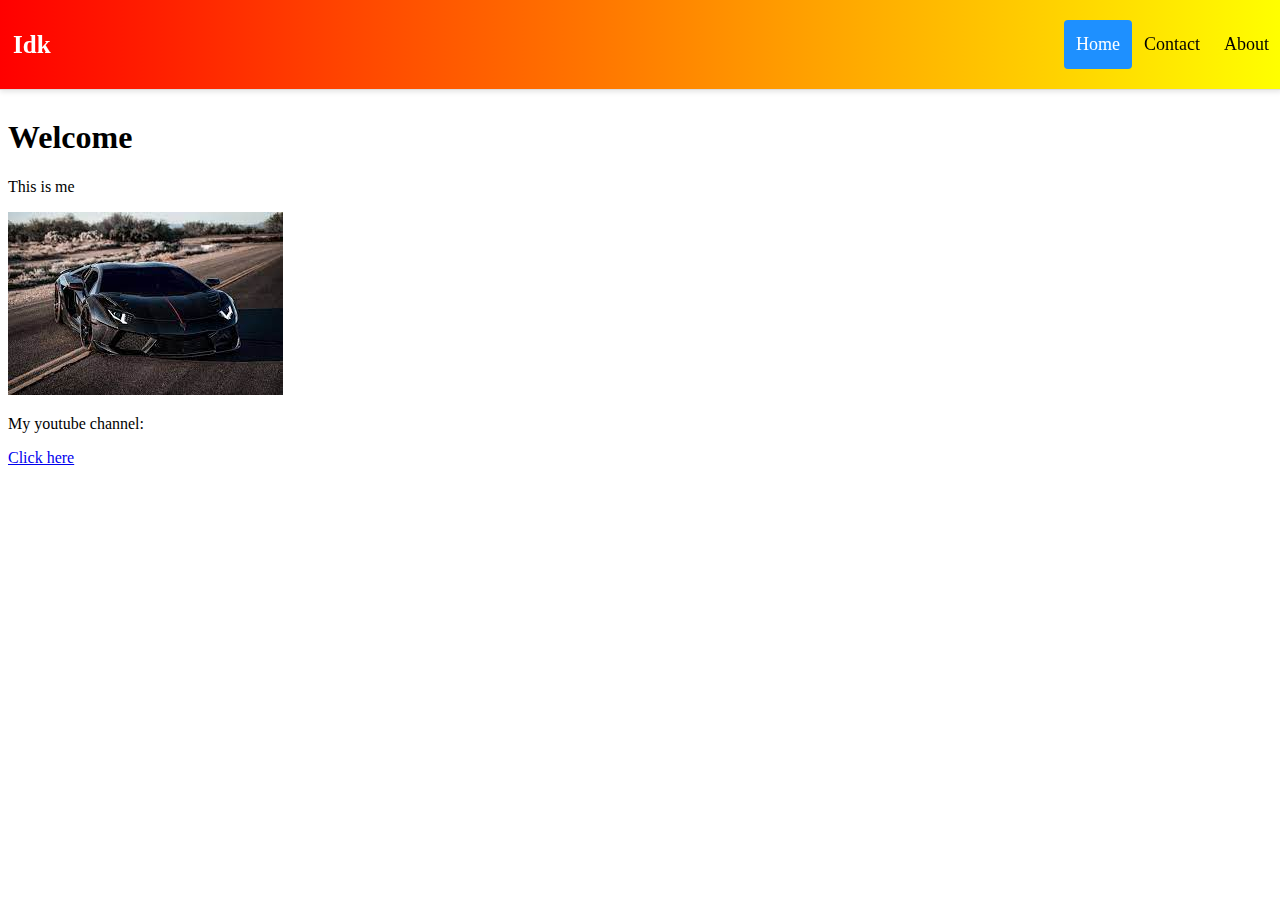
<file: index.html>
<!DOCTYPE html>
<html>
    <head>
        <meta charset="utf-8">
        <title>Gabut</title>
        <link rel="stylesheet" href="style.css">
    </head>

    <body>
        <div class="header">
            <a class="logo" href="Idk.html">Idk</a>
            <div class="header-right">
              <a class="active" href="Idk.html">Home</a>
              <a href="Contact.html">Contact</a>
              <a href="About.html">About</a>
            </div>
        </div>

        <div class="content">
            <h1>‎</h1>
            <p>‎</p>
            <h1>Welcome</h1>
            <p>This is me</p>
            <img src="Lambo.jpg">
            <p>My youtube channel:</p>
            <a href="https://www.youtube.com/channel/UCIPXEZV0H6JbiQcVgkWk_WQ" target="_blank">Click here</a>
        </div>
    </body>
</html>
</file>
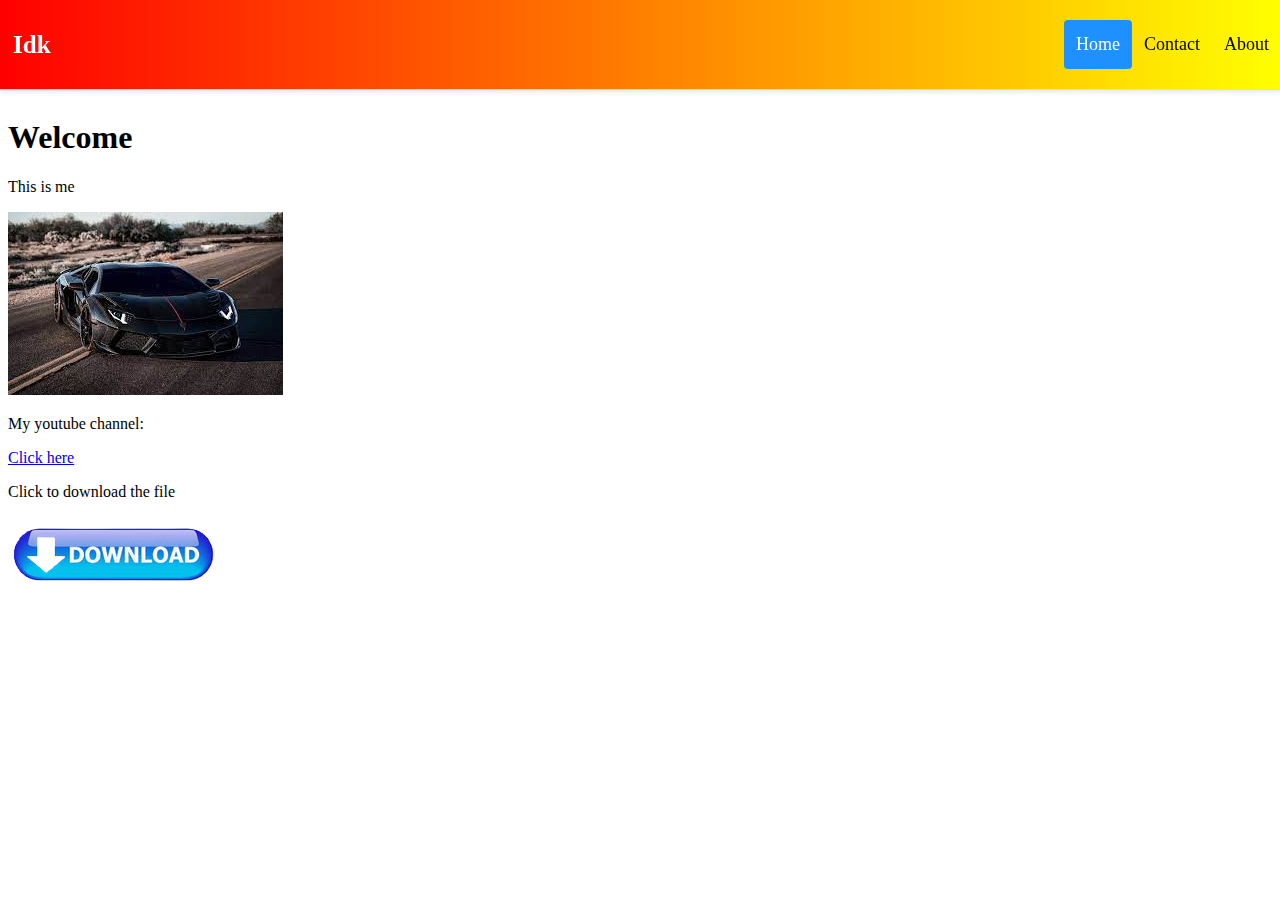
<file: Index.html>
<!DOCTYPE html>
<html>
    <head>
        <meta charset="utf-8">
        <title>Gabut</title>
        <link rel="stylesheet" href="style.css">
    </head>

    <body>
        <div class="header">
            <a class="logo" href="Idk.html">Idk</a>
            <div class="header-right">
              <a class="active" href="Index.html">Home</a>
              <a href="Contact.html">Contact</a>
              <a href="About.html">About</a>
            </div>
        </div>

        <div class="content">
            <h1>‎</h1>
            <p>‎</p>
            <h1>Welcome</h1>
            <p>This is me</p>
            <img src="Lambo.jpg">
            <p>My youtube channel:</p>
            <a href="https://www.youtube.com/channel/UCIPXEZV0H6JbiQcVgkWk_WQ" target="_blank">Click here</a>
	    <p>Click to download the file<p>
	    <a href="https://drive.google.com/uc?export=download&id=18BM1NFH8ufFUgCYElikuR8TSxUGawa8_">
  		<img src="Download.png" alt="Download">
	    </a>
        </div>
    </body>
</html>
</file>
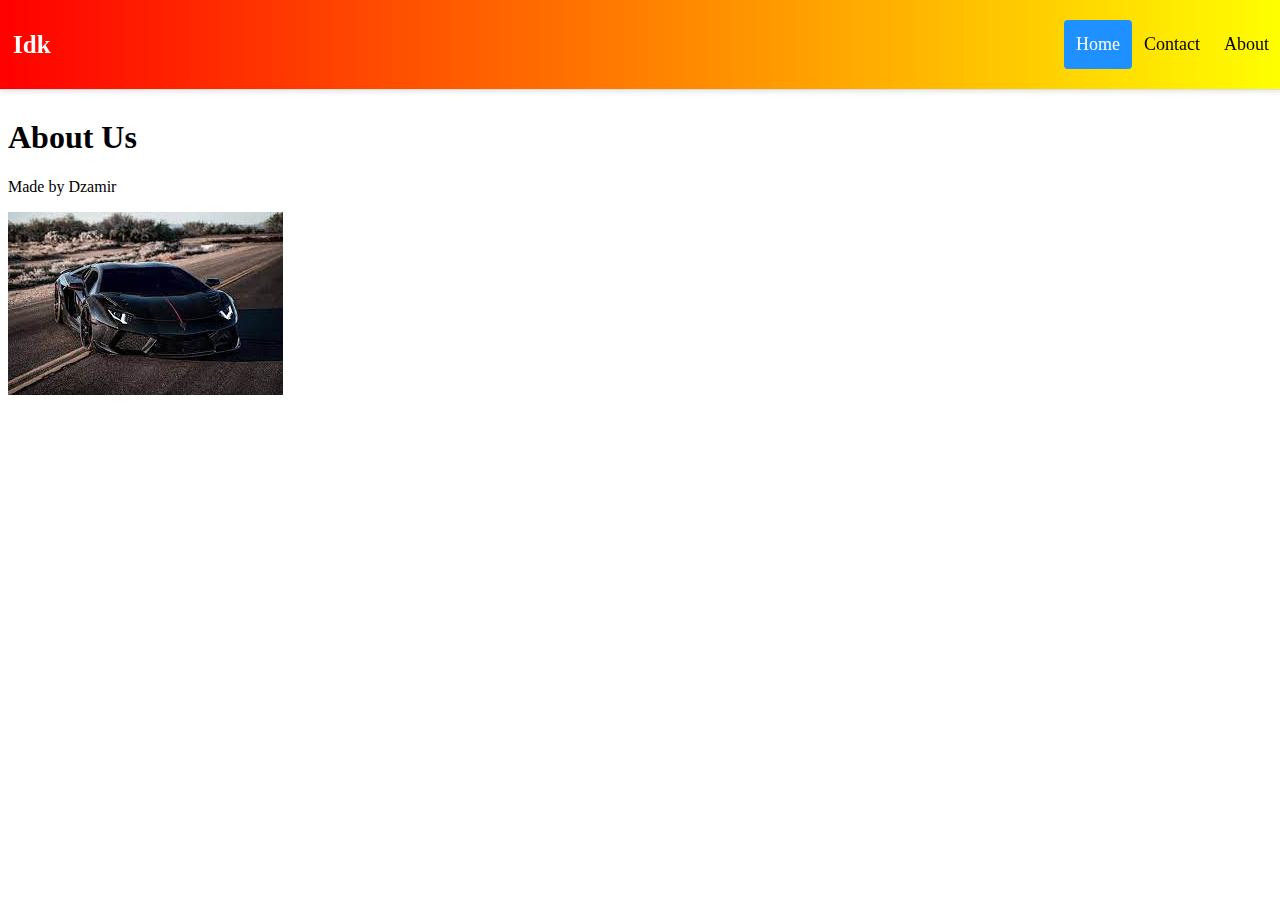
<file: About.html>
<!DOCTYPE html>
<html>
    <head>
        <meta charset="utf-8">
        <title>Gabut</title>
        <link rel="stylesheet" href="style.css">
    </head>

    <body>
        <div class="header">
            <a class="logo" href="Idk.html">Idk</a>
            <div class="header-right">
              <a class="active" href="Index.html">Home</a>
              <a href="Contact.html">Contact</a>
              <a href="About.html">About</a>
            </div>
        </div>
        
        <div class="content">
            <h1>‎</h1>
            <p>‎</p>
            <h1>About Us</h1>
            <p>Made by Dzamir</p>
            <img src="Lambo.jpg">
        </div>
    </body>
</html>
</file>
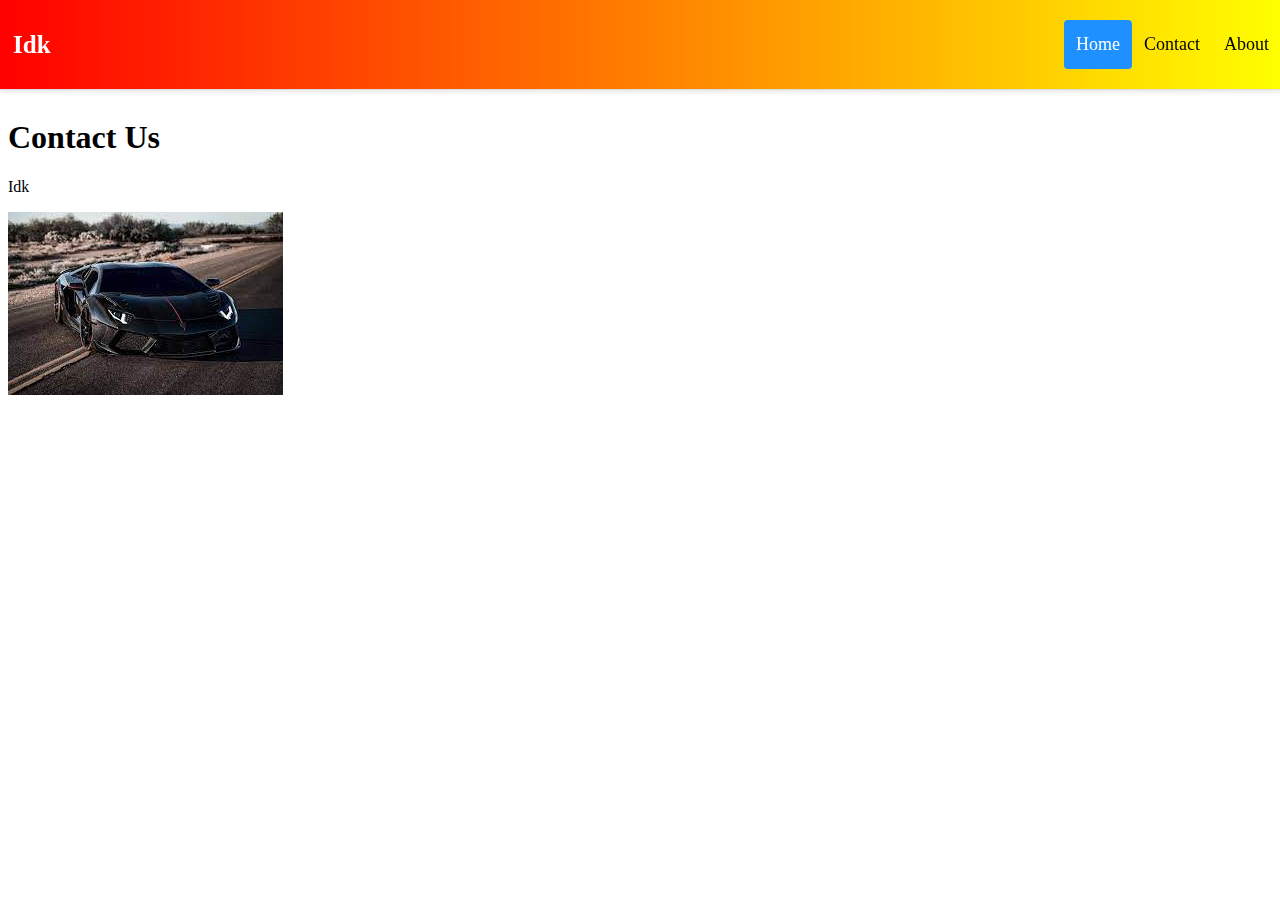
<file: Contact.html>
<!DOCTYPE html>
<html>
    <head>
        <meta charset="utf-8">
        <title>Gabut</title>
        <link rel="stylesheet" href="style.css">
    </head>

    <body>
        <div class="header">
            <a class="logo" href="Idk.html">Idk</a>
            <div class="header-right">
              <a class="active" href="Index.html">Home</a>
              <a href="Contact.html">Contact</a>
              <a href="About.html">About</a>
            </div>
        </div>
        
        <div class="content">
            <h1>‎</h1>
            <p>‎</p>
            <h1>Contact Us</h1>
            <p>Idk</p>
            <img src="Lambo.jpg">
        </div>
    </body>
</html>
</file>
<file: style.css>
/* Style the header with a grey background and some padding */
.header {
    overflow: hidden;
    background: linear-gradient(to right, #f00, #ff0); /* Change colors as desired */
    box-shadow: 0px 2px 5px rgba(0, 0, 0, 0.1);
    border-bottom: 1px solid #ddd;
    padding: 20px 1px;
    top: 0;
    position: fixed;
    left: 0;
    width: 100%;
    margin-bottom: auto;
  }
  
  /* Style the header links */
  .header a {
    float: left;
    color: black;
    text-align: center;
    padding: 12px;
    text-decoration: none;
    font-size: 18px;
    line-height: 25px;
    border-radius: 4px;
  }
  
  /* Style the logo link (notice that we set the same value of line-height and font-size to prevent the header to increase when the font gets bigger */
  .header a.logo {
    font-size: 25px;
    font-weight: bold;
    color: white;
  }
  
  /* Change the background color on mouse-over */
  .header a:hover {
    background-color: #ddd;
    color: black;
  }
  
  /* Style the active/current link*/
  .header a.active {
    background-color: dodgerblue;
    color: white;
  }
  
  /* Float the link section to the right */
  .header-right {
    float: right;
  }
  
  /* Add media queries for responsiveness - when the screen is 500px wide or less, stack the links on top of each other */
  @media screen and (max-width: 500px) {
    .header a {
      float: none;
      display: block;
      text-align: left;
    }
    .header-right {
      float: none;
    }
  }

.clear {
  clear: both;
  margin-top: 20px;
}
</file>
